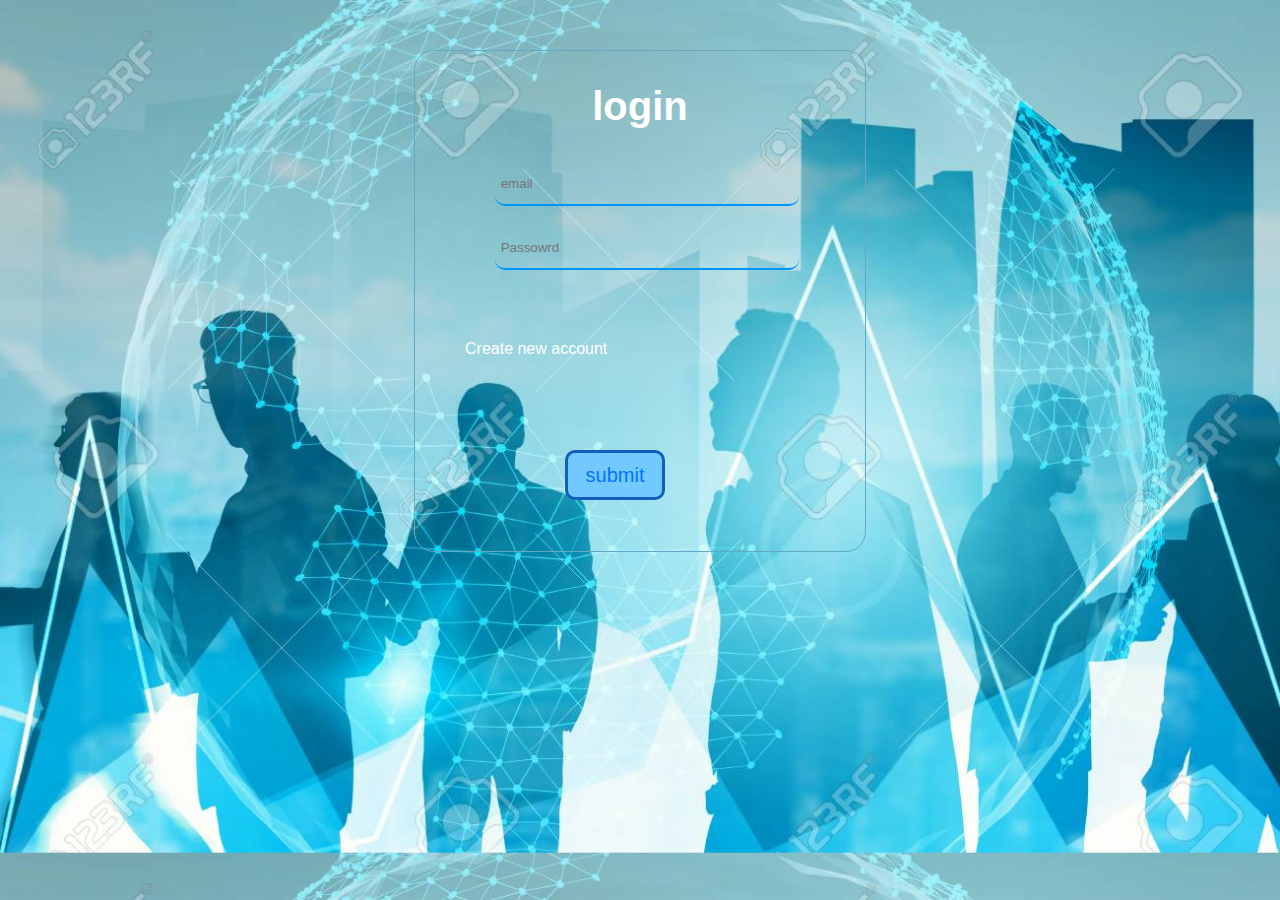
<file: index.html>
<!DOCTYPE html>
<html lang="en">
<head>
    <meta charset="UTF-8">
    <meta http-equiv="X-UA-Compatible" content="IE=edge">
    <meta name="viewport" content="width=device-width, initial-scale=1.0">
    <title>abdelpqi</title>
    <link rel="stylesheet" href="style.css">
</head>
<body>
    <form action=""><h2>login</h2>
    <input class="name" type="email" required placeholder=" email"><br>
    <input class="password" type="password" required  placeholder=" Passowrd"><br>
   
    <input  type="submit" value="submit">
   <p>Create new account</p>    
    
    
</form>

</body>
</html>
</file>
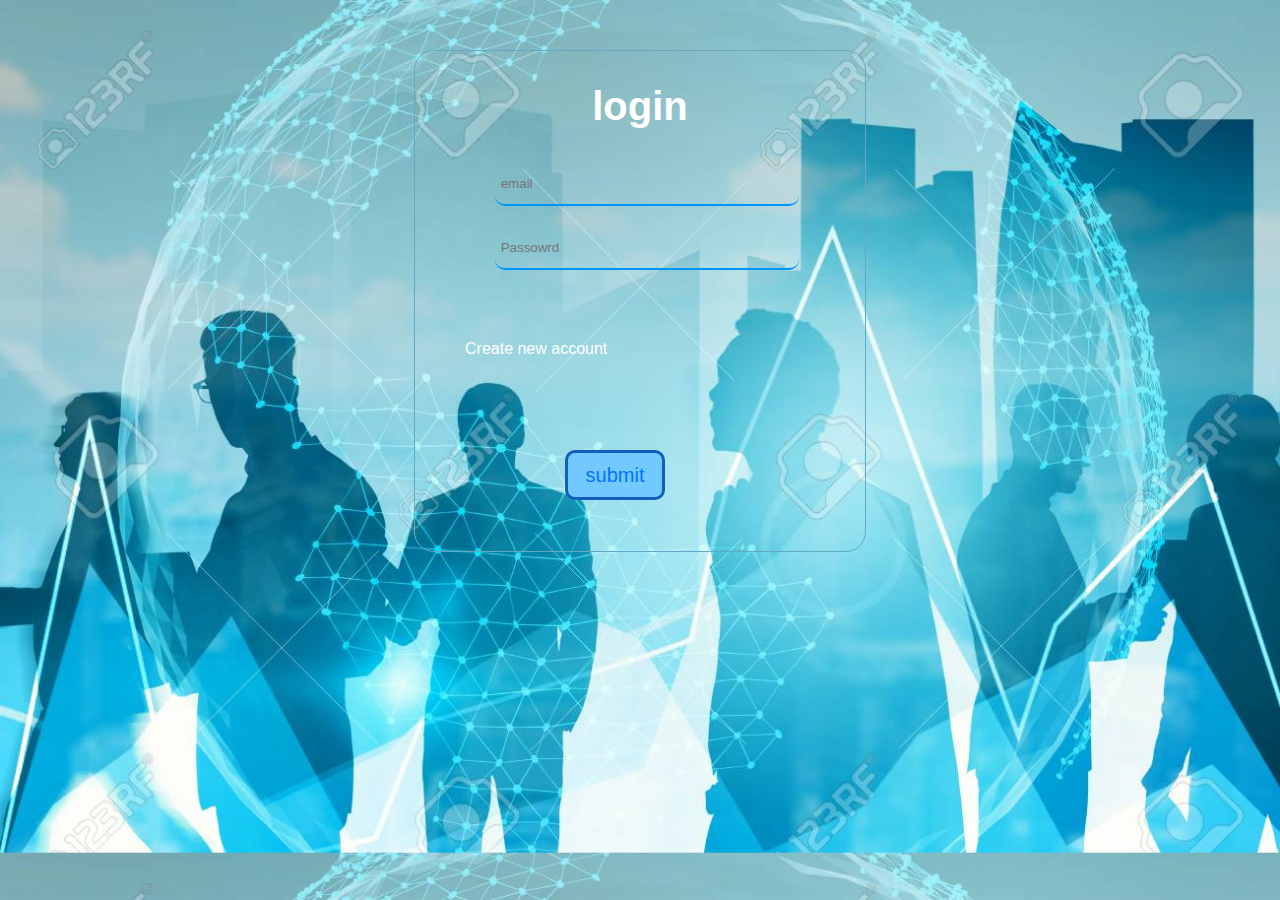
<file: login.html>
<!DOCTYPE html>
<html lang="en">
<head>
    <meta charset="UTF-8">
    <meta http-equiv="X-UA-Compatible" content="IE=edge">
    <meta name="viewport" content="width=device-width, initial-scale=1.0">
    <title>abdelpqi</title>
    <link rel="stylesheet" href="login.css">
</head>
<body>
    <form action=""><h2>login</h2>
    <input class="name" type="email" required placeholder=" email"><br>
    <input class="password" type="password" required  placeholder=" Passowrd"><br>
   
    <input  type="submit" value="submit">
   <p>Create new account</p>    
    
    
</form>

</body>
</html>
</file>
<file: style.css>
body{
    background-image: url(IMG-20210813-WA0066.jpg);
    font-family: Arial, Helvetica, sans-serif;
    background-size: cover;
}

form{
    width: 450px;
    height: 500px;
    border: 1px solid #61a9c4;
    border-radius: 20px;
    margin: 50px auto;
}
h2{
    color: #fff;
    font-weight: bold;
    font-size: 40px;
    text-align: center;
}
.name , .password
{width: 300px;
    height: 40px;
    margin-bottom: 20px;
    margin-left: 80px;
    border:  1px solid#00baff;
    border-radius: 10px;
    outline: none;  
    border: none;
    border-bottom: 2px solid #0094ff;
    background: none;
    

}

    



input[type="submit"] { 
    width: 100px;
    height: 50px;
    margin-left: 150px;
    top:50%;
    position: absolute;
    border: solid #135dbd;
    border-radius: 10px;
    color: #0075fc;
    font-size: 20px;
    outline: none; 
    background-color:#72C9ff;
    
    
}
input[type="submit"]:hover{
    color: #fff;
}

p{
  margin: 50px;
      color:#fff;
    cursor: pointer;

}
p:hover{
    color: #72C9ff;

}
@media(max-width:500px){
    body{
        background-image: url(IMG-20210813-WA0066.jpg);
        font-family: Arial, Helvetica, sans-serif;
        background-size: cover;
    }
    
    form{
        width:400px;
        height: 500px;
        border: 1px solid #61a9c4;
        border-radius: 20px;
        margin: 50px auto;
    }
    h2{
        color: #fff;
        font-weight: bold;
        font-size: 40px;
        text-align: center;
    }
    .name , .password
    {width:250px;
        height: 40px;
        margin-bottom: 20px;
        margin-left: 80px;
        border:  1px solid#00baff;
        border-radius: 10px;
        outline: none;  
        border: none;
        border-bottom: 2px solid #0094ff;
        background: none;
        
    
    }   
    input[type="submit"] { 
        width: 100px;
        height: 50px;
        margin-left: 150px;
        top:50%;
        position: absolute;
        border: solid #135dbd;
        border-radius: 10px;
        color: #0075fc;
        font-size: 20px;
        outline: none; 
        background-color:#72C9ff;  
    }
    input[type="submit"]:hover{
        color: #fff;
    }
    p{
      margin: 50px;
          color:#fff;
        cursor: pointer;
    }
    p:hover{
        color: #72C9ff;
    }

}
</file>
<file: login.css>
body{
    background-image: url(IMG-20210813-WA0066.jpg);
    font-family: Arial, Helvetica, sans-serif;
    background-size: cover;
}

form{
    width: 450px;
    height: 500px;
    border: 1px solid #61a9c4;
    border-radius: 20px;
    margin: 50px auto;
}
h2{
    color: #fff;
    font-weight: bold;
    font-size: 40px;
    text-align: center;
}
.name , .password
{width: 300px;
    height: 40px;
    margin-bottom: 20px;
    margin-left: 80px;
    border:  1px solid#00baff;
    border-radius: 10px;
    outline: none;  
    border: none;
    border-bottom: 2px solid #0094ff;
    background: none;
    

}

    



input[type="submit"] { 
    width: 100px;
    height: 50px;
    margin-left: 150px;
    top:50%;
    position: absolute;
    border: solid #135dbd;
    border-radius: 10px;
    color: #0075fc;
    font-size: 20px;
    outline: none; 
    background-color:#72C9ff;
    
    
}
input[type="submit"]:hover{
    color: #fff;
}

p{
  margin: 50px;
      color:#fff;
    cursor: pointer;

}
p:hover{
    color: #72C9ff;

}
@media(max-width:500px){
    body{
        background-image: url(IMG-20210813-WA0066.jpg);
        font-family: Arial, Helvetica, sans-serif;
        background-size: cover;
    }
    
    form{
        width:400px;
        height: 500px;
        border: 1px solid #61a9c4;
        border-radius: 20px;
        margin: 50px auto;
    }
    h2{
        color: #fff;
        font-weight: bold;
        font-size: 40px;
        text-align: center;
    }
    .name , .password
    {width:250px;
        height: 40px;
        margin-bottom: 20px;
        margin-left: 80px;
        border:  1px solid#00baff;
        border-radius: 10px;
        outline: none;  
        border: none;
        border-bottom: 2px solid #0094ff;
        background: none;
        
    
    }   
    input[type="submit"] { 
        width: 100px;
        height: 50px;
        margin-left: 150px;
        top:50%;
        position: absolute;
        border: solid #135dbd;
        border-radius: 10px;
        color: #0075fc;
        font-size: 20px;
        outline: none; 
        background-color:#72C9ff;  
    }
    input[type="submit"]:hover{
        color: #fff;
    }
    p{
      margin: 50px;
          color:#fff;
        cursor: pointer;
    }
    p:hover{
        color: #72C9ff;
    }

}
</file>
